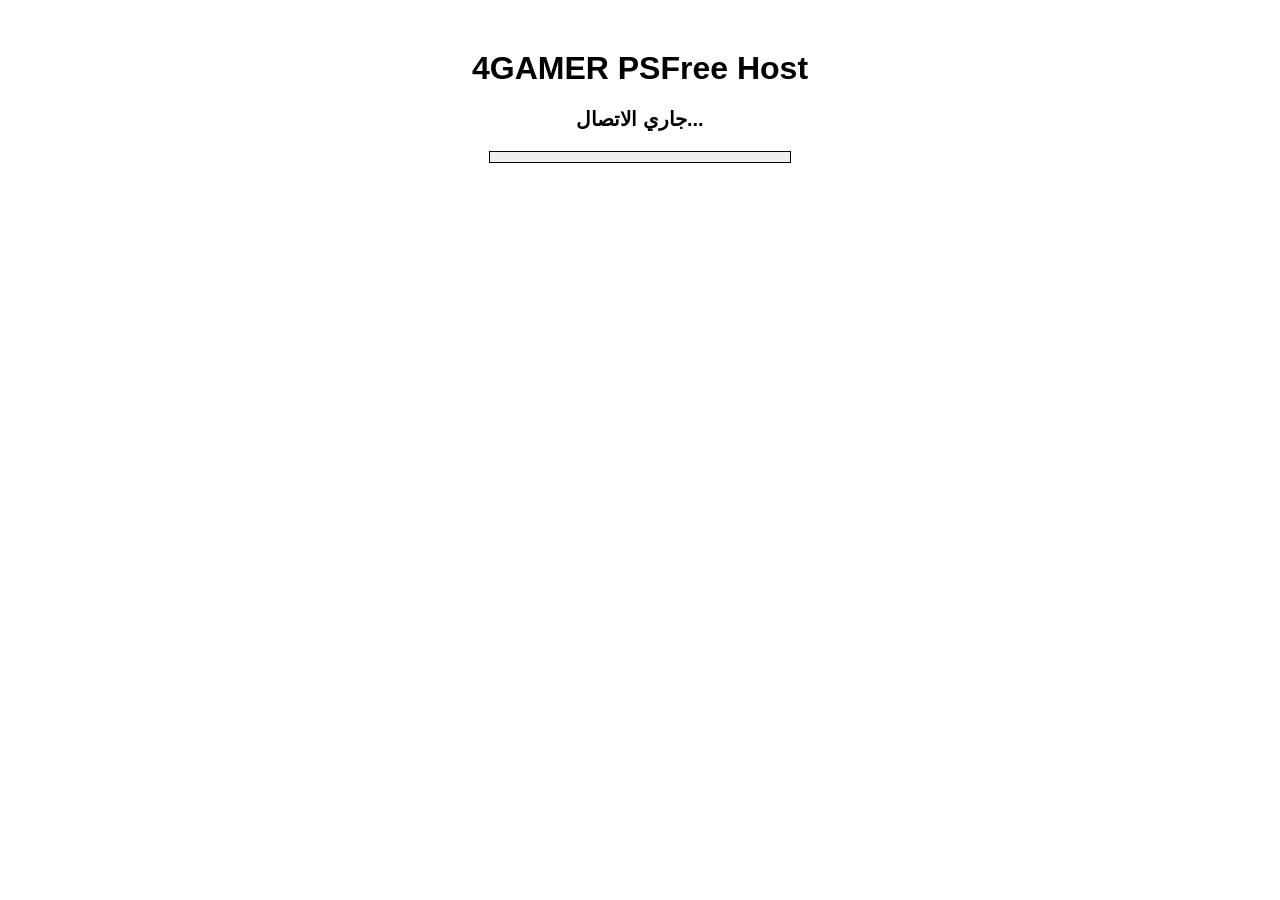
<file: cache.html>
<!DOCTYPE html>
<html manifest="cache.manifest">
<head>
<meta charset="utf-8">
<title>4GAMER PSFree Host</title>
<style>
body {
  background-color: #ffffff;
  color: #000000;
  font-family: sans-serif;
  text-align: center;
  margin: 0;
}
.info {
  margin-top: 50px;
}
#bar {
  background: #000000;
  height: 10px;
  width: 0%;
  transition: width 0.1s ease-in-out;
}
#bar_container {
  background: #eeeeee;
  border: 1px solid #000000;
  width: 300px;
  height: 10px;
  margin: 20px auto;
  overflow: hidden;
}
#status {
  font-size: 20px;
  font-weight: bold;
}
</style>
<script>
function DLProgress(e){
  Percent = (Math.round(e.loaded / e.total * 100));
  document.getElementById("bar").style.width = Percent + '%';
  document.getElementById("status").innerHTML = "جاري حفظ ملفات التعديل كاش: " + Percent + '%';
}
function DisplayCacheStatus(){
  setTimeout(function(){document.getElementById("status").innerHTML = "تم حفظ الكاش بنجاح!";}, 1000);
  setTimeout(function(){window.location.href = "index.html";}, 2500);
}
window.applicationCache.addEventListener("downloading", function(){document.getElementById("status").innerHTML = "بدء تحميل ملفات الكاش...";}, false);
window.applicationCache.addEventListener("progress", DLProgress, false);
window.applicationCache.addEventListener("cached", DisplayCacheStatus, false);
window.applicationCache.addEventListener("updateready", function(){window.applicationCache.swapCache(); window.location.reload();}, false);
window.applicationCache.addEventListener("noupdate", function(){window.location.href = "index.html";}, false);
window.applicationCache.addEventListener("error", function(){window.location.href = "index.html";}, false);
</script>
</head>
<body>
<div class="info">
  <h1 style="font-size: 32px; margin-bottom: 5px;">4GAMER PSFree Host</h1>
  <div id="status" style="margin-top: 20px;">جاري الاتصال...</div>
  <div id="bar_container">
    <div id="bar"></div>
  </div>
</div>
</body>
</html>
</file>
